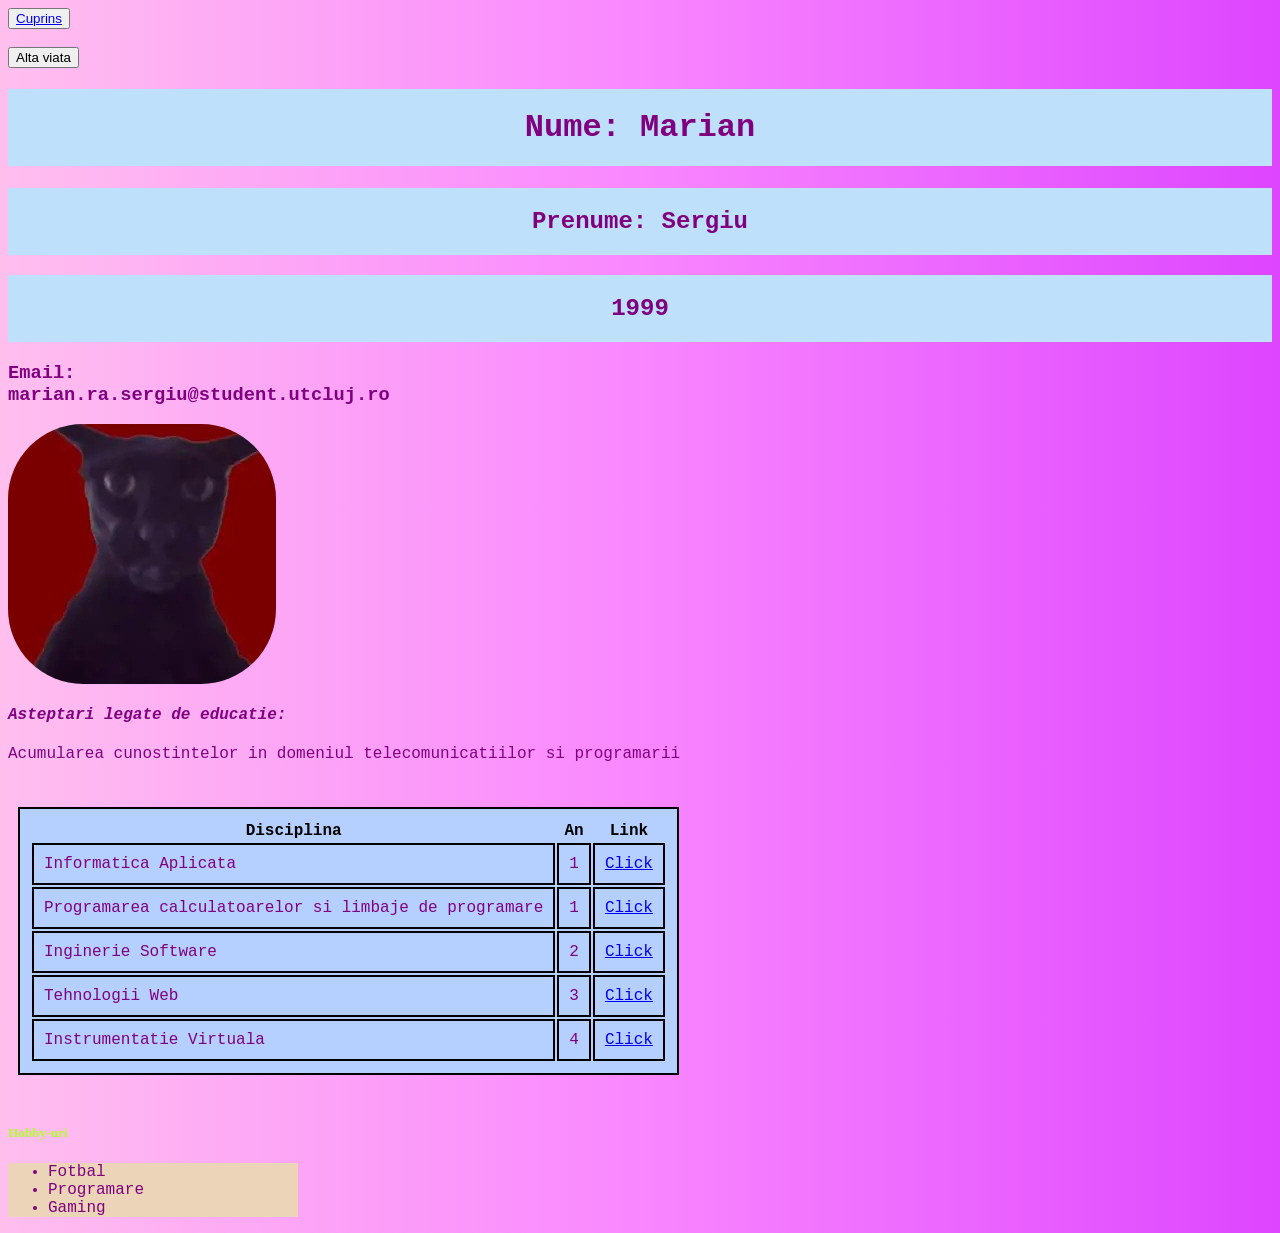
<file: L5/index.html>
<html>
	<head>
		<title>Student</title>
		<link rel="stylesheet" href="style.css">
		<script src="script.js" defer></script>
		
	</head>

	<body>
		<button><a href="cuprins.html">Cuprins</a></button>
		<br>
		<br>
		<button id="button">Alta viata</button>
		<br>
		<h1 class="text-center" id="nume">Nume: Marian</h1>
		<h2 class="text-center" id="prenume">Prenume: Sergiu </h2>
		<h2 class="text-center" id="anNastere">1999</h2>
		<h3>Email: <div class="change-color">marian.ra.sergiu@student.utcluj.ro</div></h3>
		<img id="rounded" src="images\larry.jpg">
		<h4 id="educatie"><i><strong>Asteptari legate de educatie:</strong></i></h2>
		<p id="asteptari">Acumularea cunostintelor in domeniul telecomunicatiilor si programarii</p>

		<br>
		<table>
			<tr>
				<th>Disciplina</th>
				<th>An</th>
				<th>Link</th>
			</tr>
			<tr>
				<td>Informatica Aplicata</td>
				<td>1</td>
				<td><a href="https://etti.utcluj.ro/files/Acasa/Site/FiseDisciplina/EaRo/06.pdf">Click</a></td>
			</tr>

			<tr>
				<td>Programarea calculatoarelor si limbaje de programare</td>
				<td>1</td>
				<td><a href="https://etti.utcluj.ro/files/Acasa/Site/FiseDisciplina/EaRo/04a.pdf">Click</a></td>
			</tr>

			<tr>
				<td>Inginerie Software</td>
				<td>2</td>
				<td><a href="https://etti.utcluj.ro/files/Acasa/Site/FiseDisciplina/EaRo/29a.pdf">Click</a></td>				
			</tr>

			<tr>
				<td>Tehnologii Web</td>
				<td>3</td>
				<td><a href="https://etti.utcluj.ro/files/Acasa/Site/FiseDisciplina/EaRo/35.pdf">Click</a></td>
			</tr>

			<tr>
				<td>Instrumentatie Virtuala</td>
				<td>4</td>
				<td><a href="https://etti.utcluj.ro/files/Acasa/Site/FiseDisciplina/EaRo/48.pdf">Click</a></td>
			</tr>
		</table>
		
		<br>

		<h5 id="hobby">Hobby-uri</h5>
		<ul>
			<li>Fotbal</li>
			<li>Programare</li>
			<li>Gaming</li>
		</ul>
	</body>
</html>
</file>
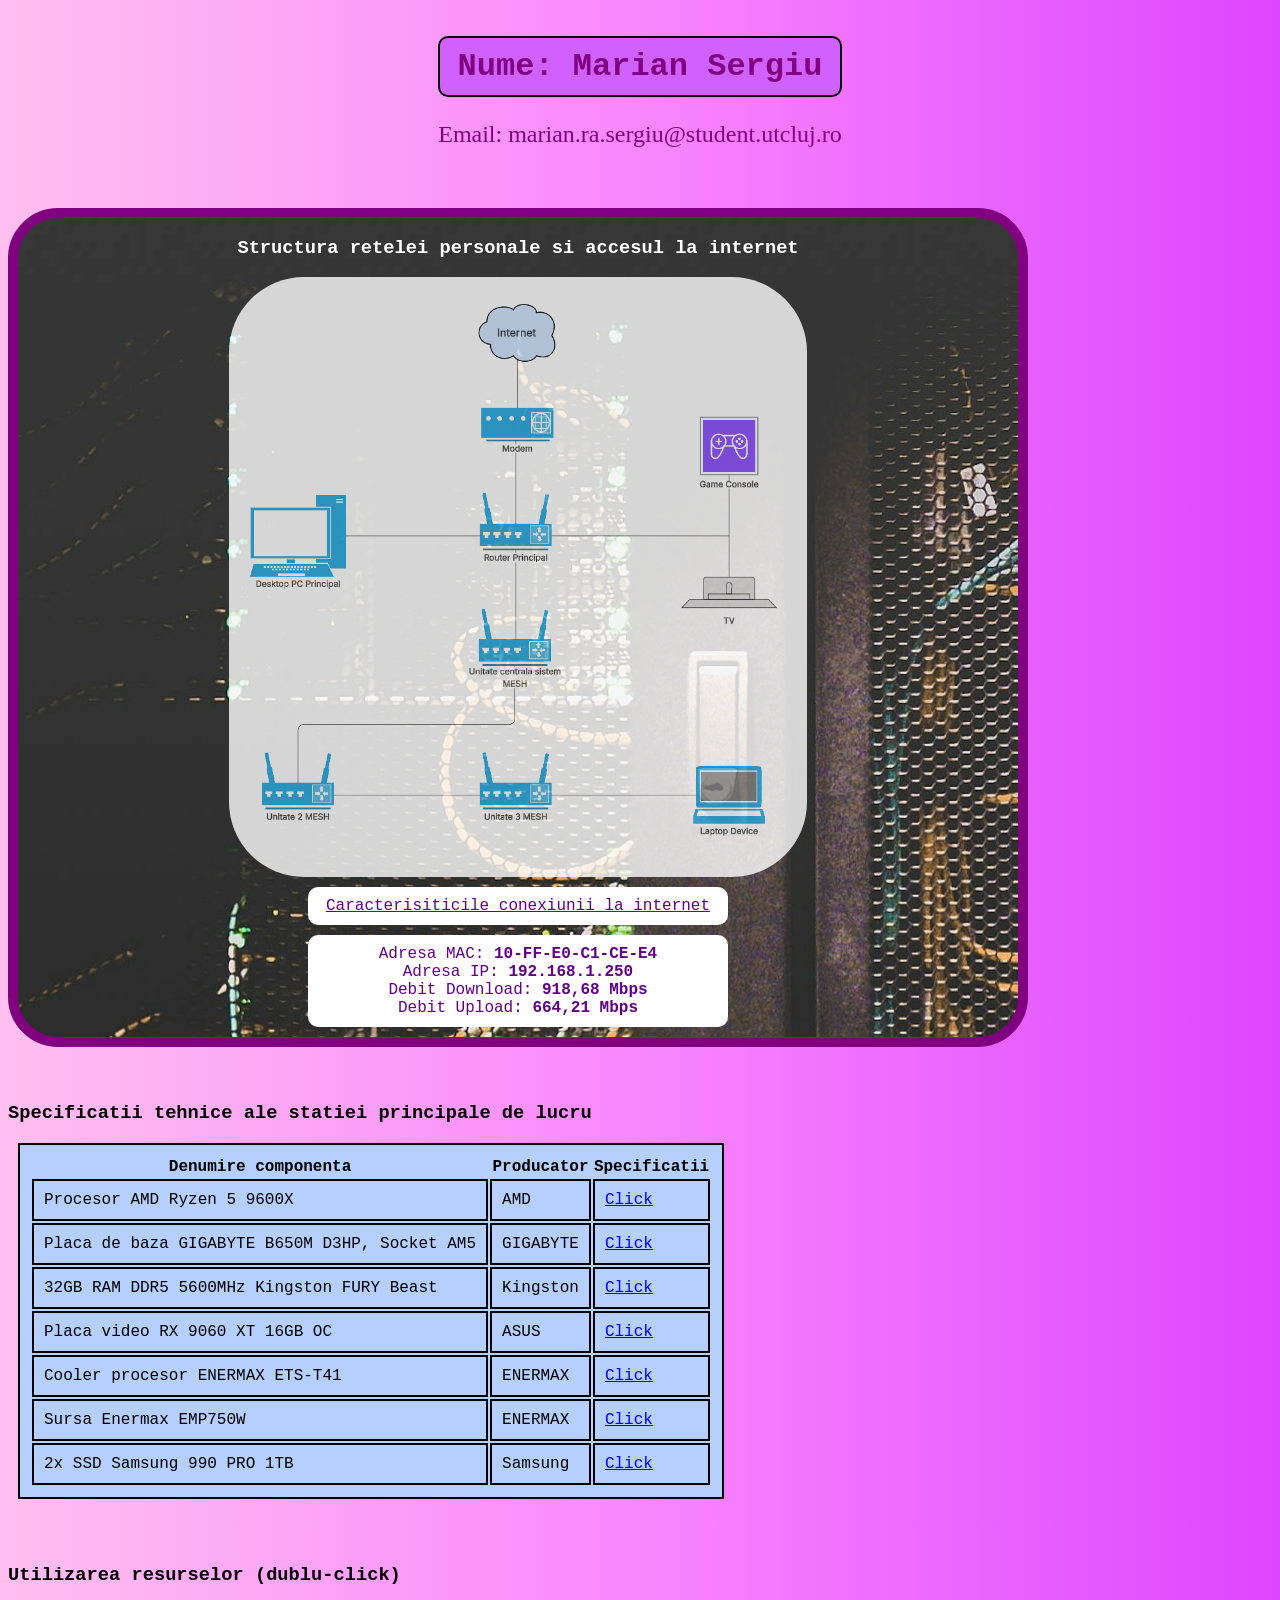
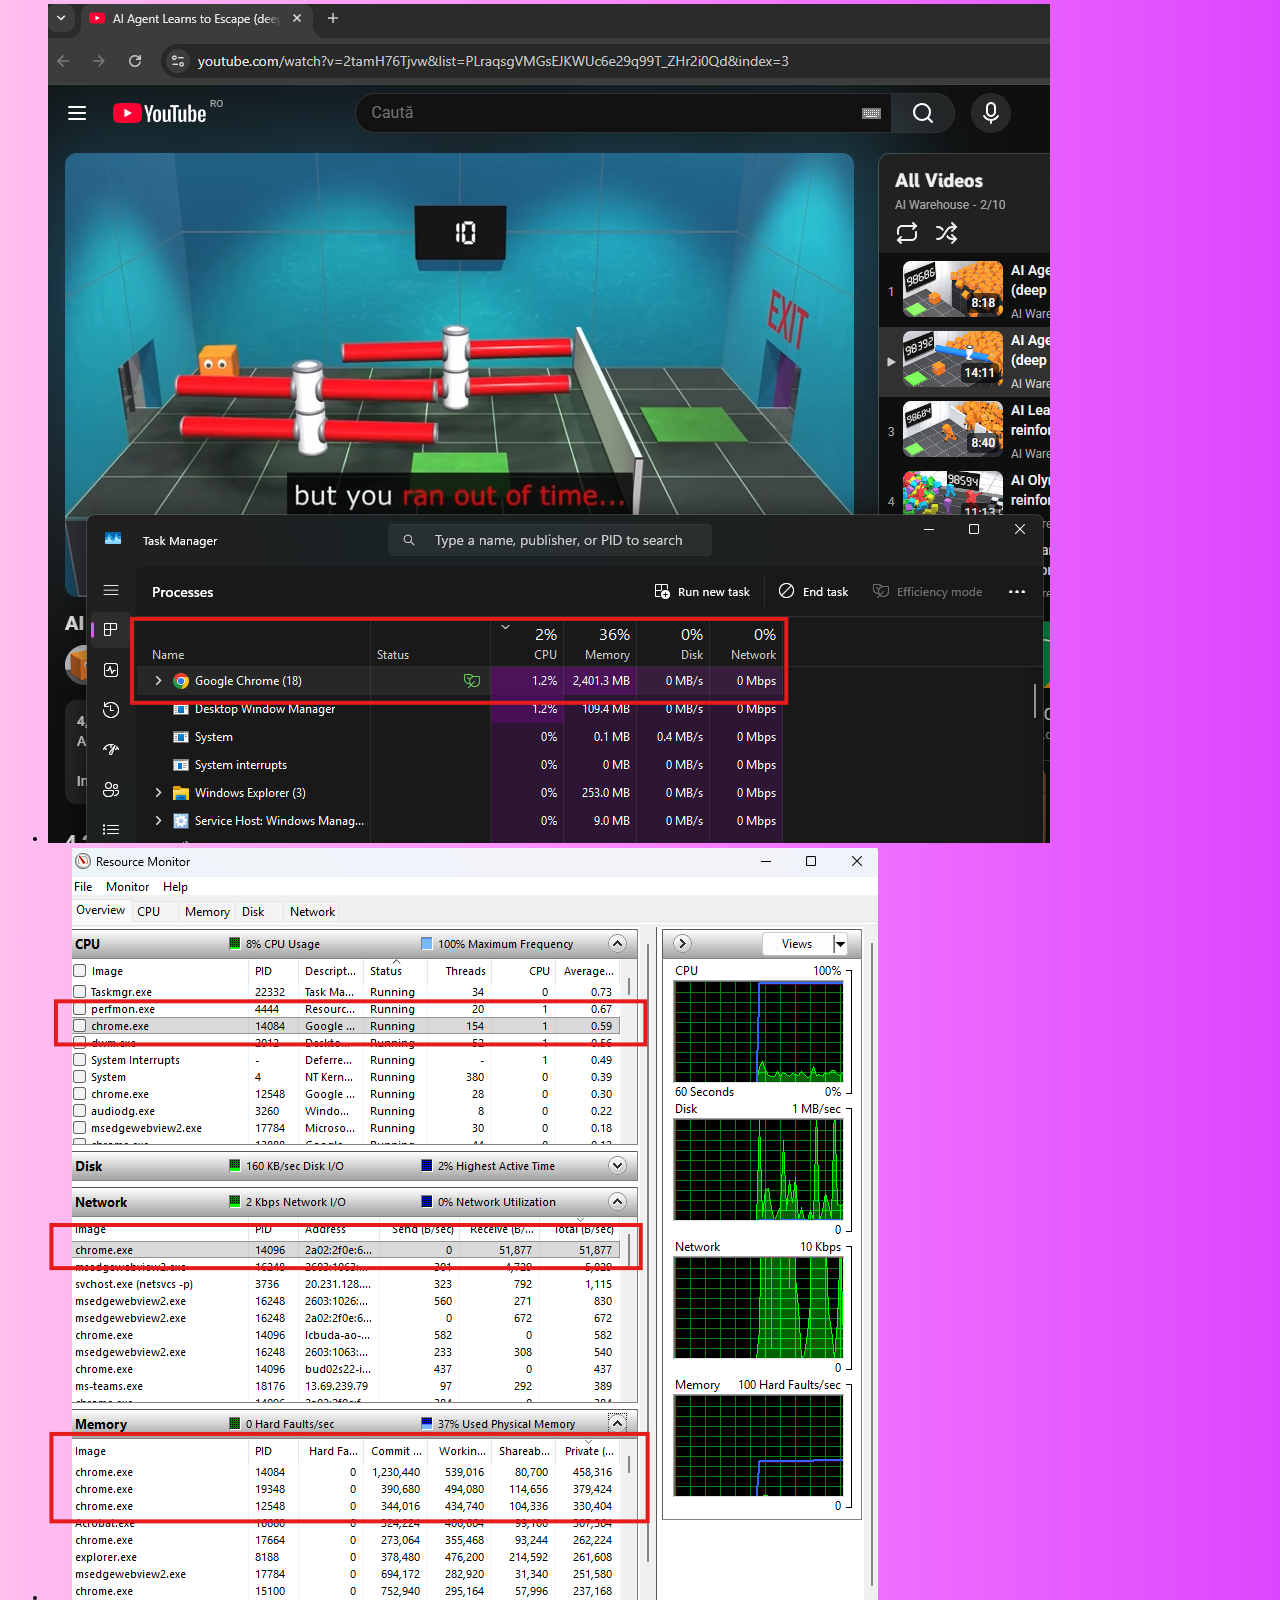
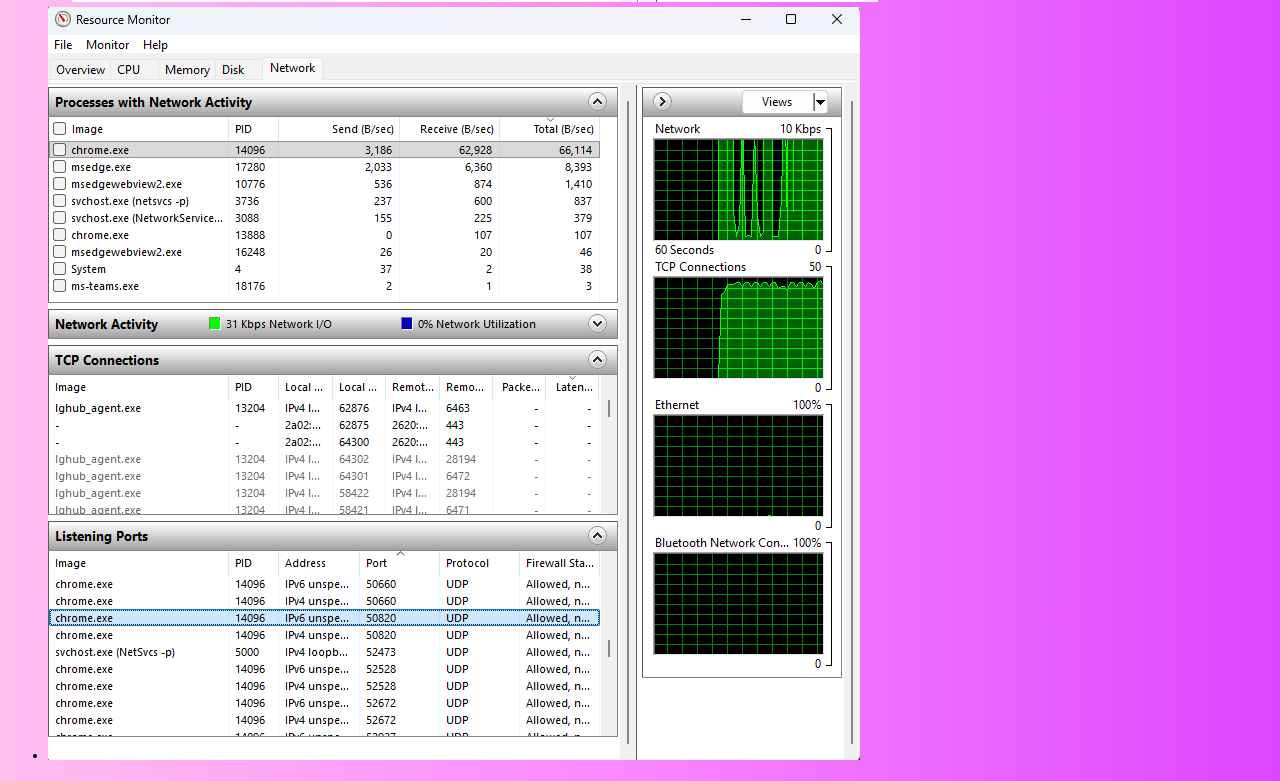
<file: Marian_Sergiu/index.html>
<html>
	<head>
		<title>Student</title>
		<link rel="stylesheet" href="style.css">
		<script src="script.js" defer></script>
		
	</head>

	<body>
		<br>
		<h1 class="nume">Nume: Marian Sergiu</h1> 
		<p class="email">Email: marian.ra.sergiu@student.utcluj.ro</p>
		<br><br>

		<div class="retea">
		<h3 class="alb">Structura retelei personale si accesul la internet</h3>
		<img class="img-retea" src="images/arhitectura-internet.png">
		<br>
		<p class="text"><u>Caracterisiticile conexiunii la internet</u></p>
		<ul class="lista-retea">
			<li>Adresa MAC: <strong>10-FF-E0-C1-CE-E4</strong></li>
			<li>Adresa IP: <strong>192.168.1.250</strong></li>
			<li>Debit Download: <strong>918,68 Mbps</strong></li>
			<li>Debit Upload: <strong>664,21 Mbps</strong></li>
		</ul>
		</div>		


		<br><br>
		<h3>Specificatii tehnice ale statiei principale de lucru</h3>
		<table>
			<tr>
				<th>Denumire componenta</th>
				<th>Producator</th>
				<th>Specificatii</th>
			</tr>

			<tr>
				<td>Procesor AMD Ryzen 5 9600X</td>
				<td>AMD</td>
				<td><a href="https://www.amd.com/en/support/downloads/drivers.html/processors/ryzen/ryzen-9000-series/amd-ryzen-5-9600x.html#amd_support_product_spec" target="_blank">Click</a></td>
			</tr>

			<tr>
				<td>Placa de baza GIGABYTE B650M D3HP, Socket AM5</td>
				<td>GIGABYTE</td>
				<td><a href="https://www.gigabyte.com/Motherboard/B650M-D3HP-rev-1x/sp#sp" target="_blank">Click</a></td>
			</tr>

			<tr>
				<td>32GB RAM DDR5 5600MHz Kingston FURY Beast</td>
				<td>Kingston</td>
				<td><a href="https://www.kingston.com/en/memory/gaming/kingston-fury-beast-ddr5-rgb-memory" target="_blank">Click</a></td>
			</tr>

			<tr>
				<td>Placa video RX 9060 XT 16GB OC</td>
				<td>ASUS</td>
				<td><a href="https://www.asus.com/motherboards-components/graphics-cards/prime/prime-rx9060xt-o16g/" target="_blank">Click</a></td>
			</tr>

			<tr>
				<td>Cooler procesor ENERMAX ETS-T41</td>
				<td>ENERMAX</td>
				<td><a href="https://www.enermax.com/en/products/ets-t41-cpu-air-cooler" target="_blank">Click</a></td>
			</tr>

			<tr>
				<td>Sursa Enermax EMP750W</td>
				<td>ENERMAX</td>
				<td><a href="https://www.enermax.com/en/products/MAXPRO-IV-750W" target="_blank">Click</a></td>
			</tr>

			<tr>
				<td>2x SSD Samsung 990 PRO 1TB</td>
				<td>Samsung</td>
				<td><a href="https://semiconductor.samsung.com/consumer-storage/internal-ssd/990-pro/" target="_blank">Click</a></td>
			</tr>

		</table>
		<br><br>
		
		
		<h3 id="titlu-resurse">Utilizarea resurselor (dublu-click)</h3>

		<ul id="lista-resurse">
			<li class="active"><img src="images/resurse1.png" alt="1"></li>
			<li><img src="images/resurse2.png" alt="2"></li>
			<li><img src="images/resurse3.png" alt="3"></li>
		</ul>


	</body>
</html>
</file>
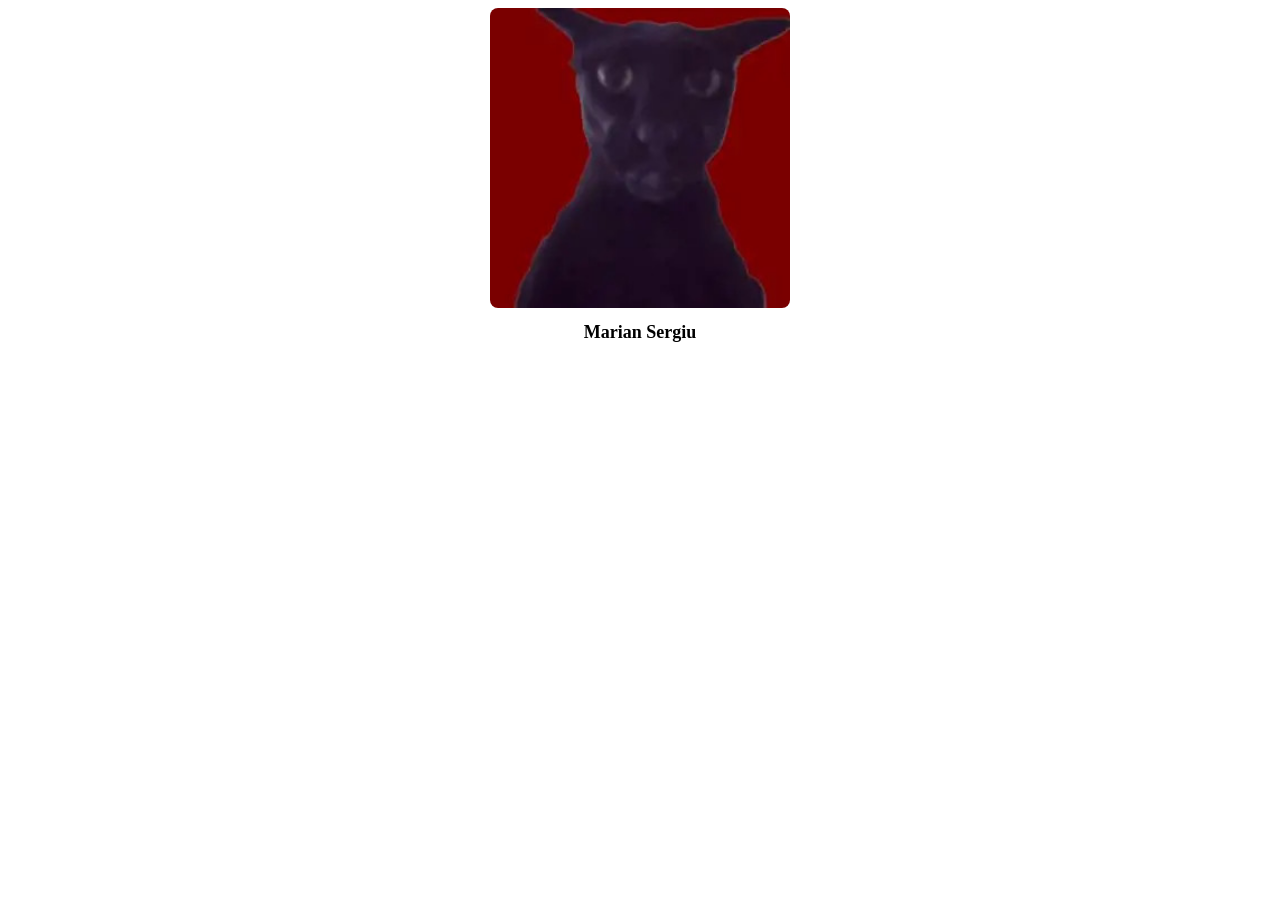
<file: L5/cuprins.html>
<!DOCTYPE html>
<html>
<head>
	<title>Cuprins</title>
	<script src="cuprins.js" defer></script>
</head>
<body>
	<ul>
		<li><a href="index.html">Pagina 1</a></li>
		<li><a href="index2.html">Pagina 2</a></li>
		<li><a href="index3.html">Pagina 3</a></li>
	</ul>
</body>
</html>
</file>
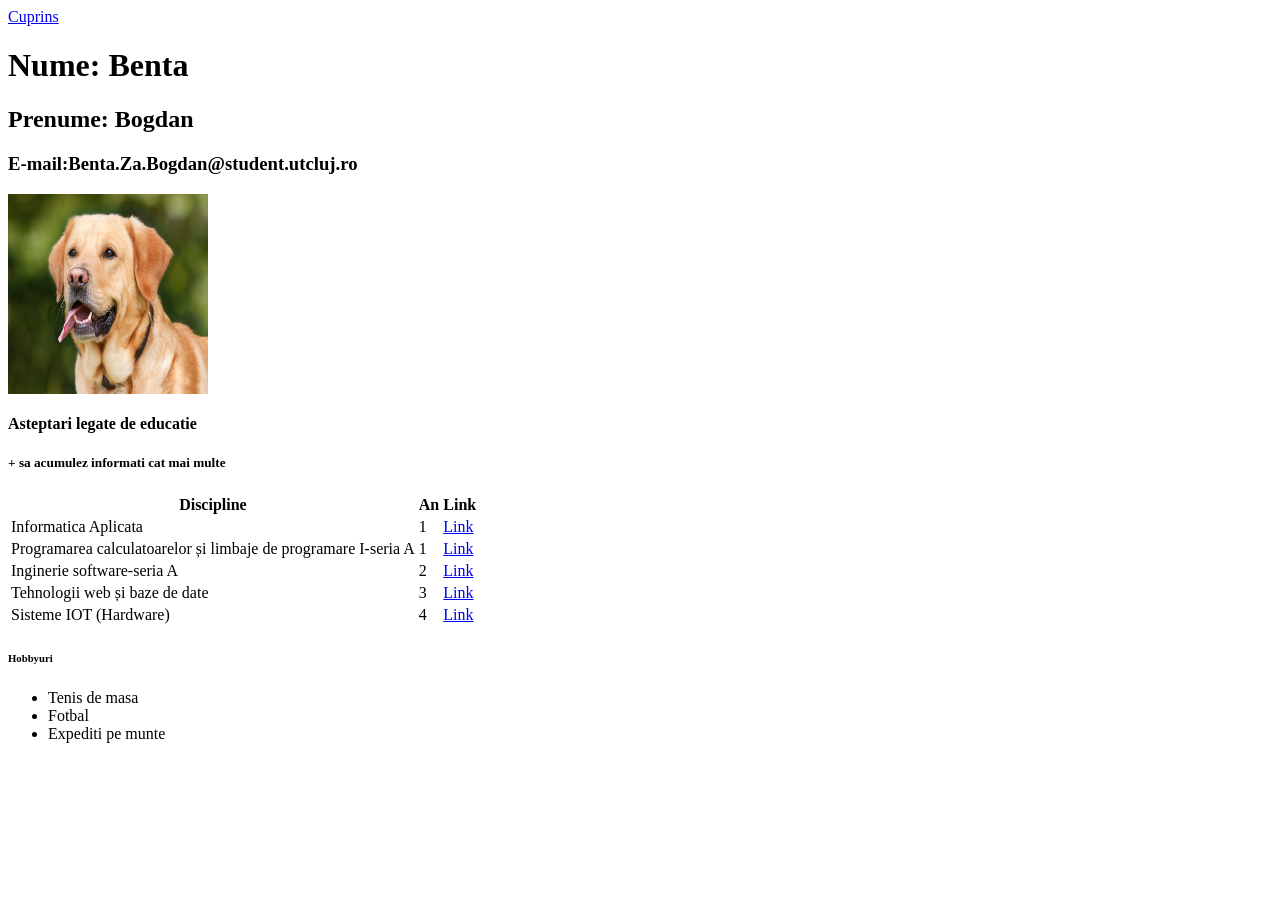
<file: L5/index2.html>
<html>
	<head>
		<title>Student</title>
	</head>

	<body>
		<a href= "cuprins.html">Cuprins</a>
		<h1>Nume: Benta</h1>
		<h2>Prenume: Bogdan</h2>
		<h3>E-mail:Benta.Za.Bogdan@student.utcluj.ro </h3>
		<img src="images\caine-golden-retriver.jpg" alt="Poza"width="200" height="200">
		<h4> Asteptari legate de educatie</h4>
		<h5> + sa acumulez informati cat mai multe</h5>
		<table>
			<tr>
				<th>Discipline</th>
				<th> An</th>
				<th> Link</th>
			</tr>
		
			<tr>
				<td>Informatica Aplicata</td>
				<td> 1</td>
				<td>  <a href="https://etti.utcluj.ro/files/Acasa/Site/FiseDisciplina/EaRo/06.pdf">Link</a></td>
			</tr>
			<tr>
				<td>Programarea calculatoarelor și limbaje de programare I-seria A</td>
				<td> 1</td>
				<td>  <a href="https://etti.utcluj.ro/files/Acasa/Site/FiseDisciplina/TstRo/04a.pdf">Link</a></td>
			</tr>
			<tr>
				<td>Inginerie software-seria A</td>
				<td> 2</td>
				<td>  <a href="https://etti.utcluj.ro/files/Acasa/Site/FiseDisciplina/TstRo/29a.pdf">Link</a></td>
			</tr>
			<tr>
				<td>Tehnologii web și baze de date</td>
				<td> 3</td>
				<td> <a href="https://etti.utcluj.ro/files/Acasa/Site/FiseDisciplina/TstRo/35a.pdf">Link</a></td>
			</tr>
			<tr>
				<td> Sisteme IOT (Hardware)</td>
				<td> 4</td>
				<td> <a href="https://etti.utcluj.ro/files/Acasa/Site/FiseDisciplina/TstRo/48b.pdf">Link</a></td>
			</tr>
		</table>
			<h6> Hobbyuri </h6>
			<ul>
				<li>Tenis de masa </li>
				<li>Fotbal </li>
				<li>Expediti pe munte </li>
			</ul>
	</body>
</html>
</file>
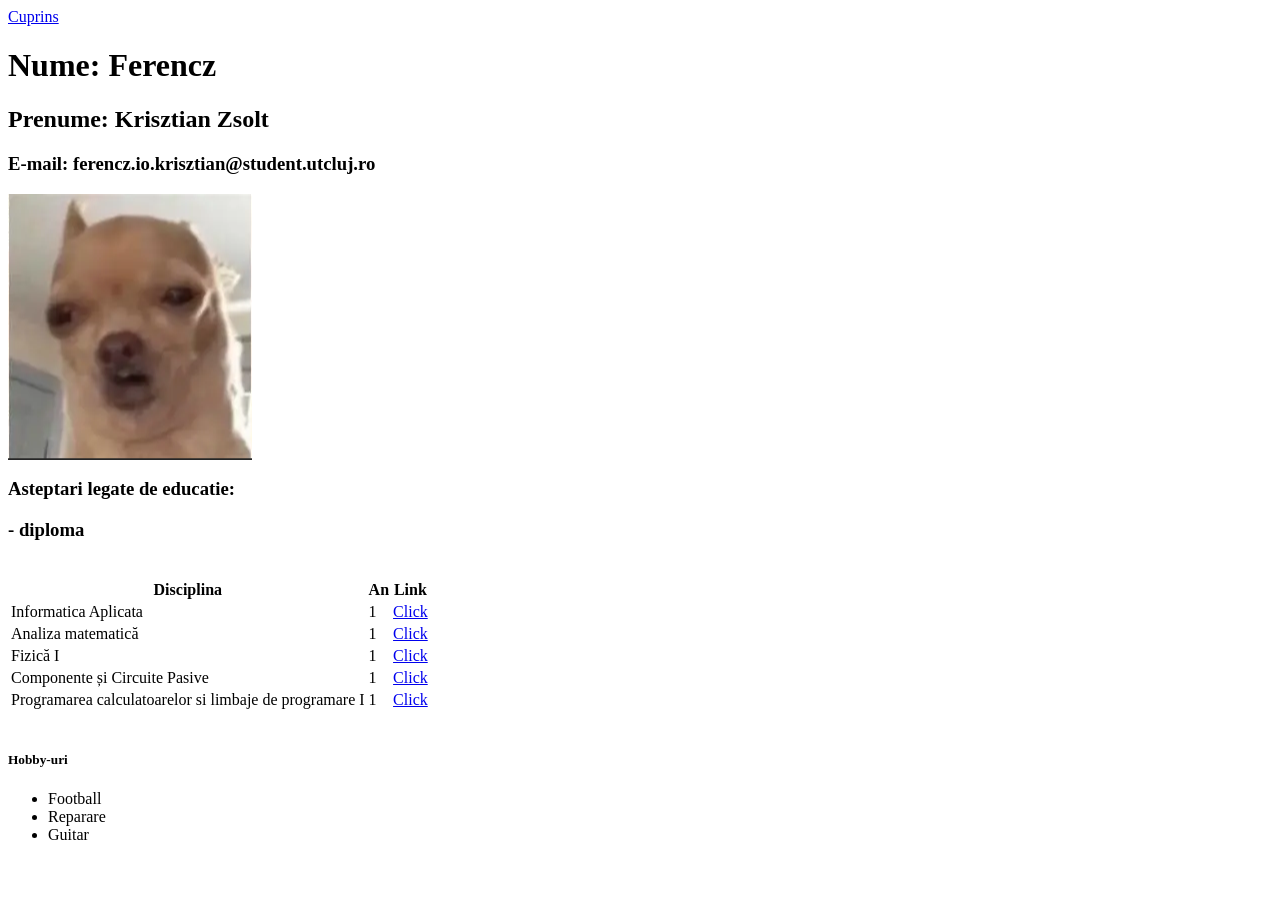
<file: L5/index3.html>
<html>
	<head>
		<title>Student  </title>
	</head>

	<body>	<a href="cuprins.html">Cuprins</a>
		<h1>Nume: Ferencz</h1>
		<h2>Prenume: Krisztian Zsolt </h2>
		<h3>E-mail: ferencz.io.krisztian@student.utcluj.ro </h3>
		<img src="images\gudja.png">
		<h3>Asteptari legate de educatie:  </h3>
		<h3>-	diploma</h3>

		<br>
		<table>
			<tr>
				<th>Disciplina </th>
				<th>  An</th>
				<th>  Link </th>
			</tr>
			<tr>
				<td>Informatica Aplicata </td>
				<td>1 </td>
				<td><a href="https://etti.utcluj.ro/files/Acasa/Site/FiseDisciplina/EaRo/06.pdf">Click</a> </td>
			</tr>
<tr>
				<td>Analiza matematică </td>
				<td> 1</td>
				<td><a href="https://etti.utcluj.ro/files/Acasa/Site/FiseDisciplina/EaRo/01.pdf">Click</a>  </td>
			</tr>
<tr>
				<td> Fizică I</td>
				<td> 1</td>
				<td><a href="https://etti.utcluj.ro/files/Acasa/Site/FiseDisciplina/EaRo/03.pdf">Click</a>  </td>
			</tr>
<tr>
				<td> Componente și Circuite Pasive</td>
				<td> 1</td>
				<td><a href="https://etti.utcluj.ro/files/Acasa/Site/FiseDisciplina/EaRo/05.pdf">Click</a>  </td>
			</tr>
<tr>
				<td>Programarea calculatoarelor si limbaje de programare I </td>
				<td>1 </td>
				<td> <a href="https://etti.utcluj.ro/files/Acasa/Site/FiseDisciplina/EaRo/04.pdf">Click</a> </td>
			</tr>
</table>
<br>
	<h5>Hobby-uri</h5>
	<ul>
	<li>Football</li> 
	<li>Reparare</li> 
	<li>Guitar</li> 
        </ul>			


	</body>
</html>
</file>
<file: L5/style.css>
body {
	
	color: purple;
	background: linear-gradient(90deg,rgba(255, 191, 238, 1) 0%, rgba(249, 135, 255, 1) 50%, rgba(221, 69, 255, 1) 100%);
  	font-family: "Lucida Console", "Courier New", monospace;

}


#rounded {
	border-radius: 75px;
}

table {
	background-color: #b5cfff; 
	padding: 10px;
	margin: 10px;
	border: 2px black solid;
}

th {
	color: black;
}

td {
	border: 2px black solid;
	margin: 5px;
	padding: 10px;
}

h5 {
	color: #afff24;
	font-family: "Times New Roman", Times, serif;

}

ul {
	background-color: #ebd4b7;
	width: 250px;	
}

a:hover {
	color: red;
}

h2, h1 {
	background-color: #bee0fa;
	padding: 20px;
}

.text-center {
	text-align: center;
}

.change-color:hover {
	background-color: white;
	color: red;
	width: 450px;
}
</file>
<file: Marian_Sergiu/style.css>
body {
	
	color: black;
	background: linear-gradient(90deg,rgba(255, 191, 238, 1) 0%, rgba(249, 135, 255, 1) 50%, rgba(221, 69, 255, 1) 100%);
  	font-family: "Lucida Console", "Courier New", monospace;

}


.nume {

	text-align: center;
	background-color: #d061ff;
	margin: 10px auto;
	padding: 10px;
	width: 380px;
	border: solid 2px black;
	border-radius: 10px;
	color: purple;
}

.email {
	text-align: center;
	color: purple;
	font-size: 24px;
	font-family: "Times";

}

.retea {
	color: #5f0087;
	text-align: center;
	border: 10px purple solid;
	border-radius: 50px;
	background-image: url("images/network.jpg");	
	width: 1000px;
}

.lista-retea {
	list-style: none;
	background: white;
	margin:10px auto;
	width: 400px;
	padding: 10px;
	border-radius: 10px;
}

.alb {
	color:white;
}

.text {

	background: white;
	width: 400px;
	margin: 10px auto;
	padding: 10px;
	border-radius: 10px;
}

table {
	background-color: #b5cfff; 
	padding: 10px;
	margin: 10px;
	border: 2px black solid;
}

th {
	color: black;
}

td {
	border: 2px black solid;
	margin: 5px;
	padding: 10px;
}


.img-retea {
	height: 600px;
	border-radius: 75px;
	opacity: 0.8;
}


.titlu-centrat {
    text-align: center;
    width: 100%;

}


ul.slideshow-activ {
    position: relative;
    height: 500px;       
    overflow: hidden;   
    padding: 0;         
    list-style: none;    
    margin: 0;
}


ul.slideshow-activ li {
    position: absolute;
    top: 0;
    left: 0;
    width: 100%;
    height: 100%;
    opacity: 0;         
    transition: opacity 1s ease-in-out; 
    z-index: 0;
}


ul.slideshow-activ img {
    width: 100%;
    height: 100%;
    object-fit: contain; 
}


ul.slideshow-activ li.active {
    opacity: 1;
    z-index: 1;
}
</file>
